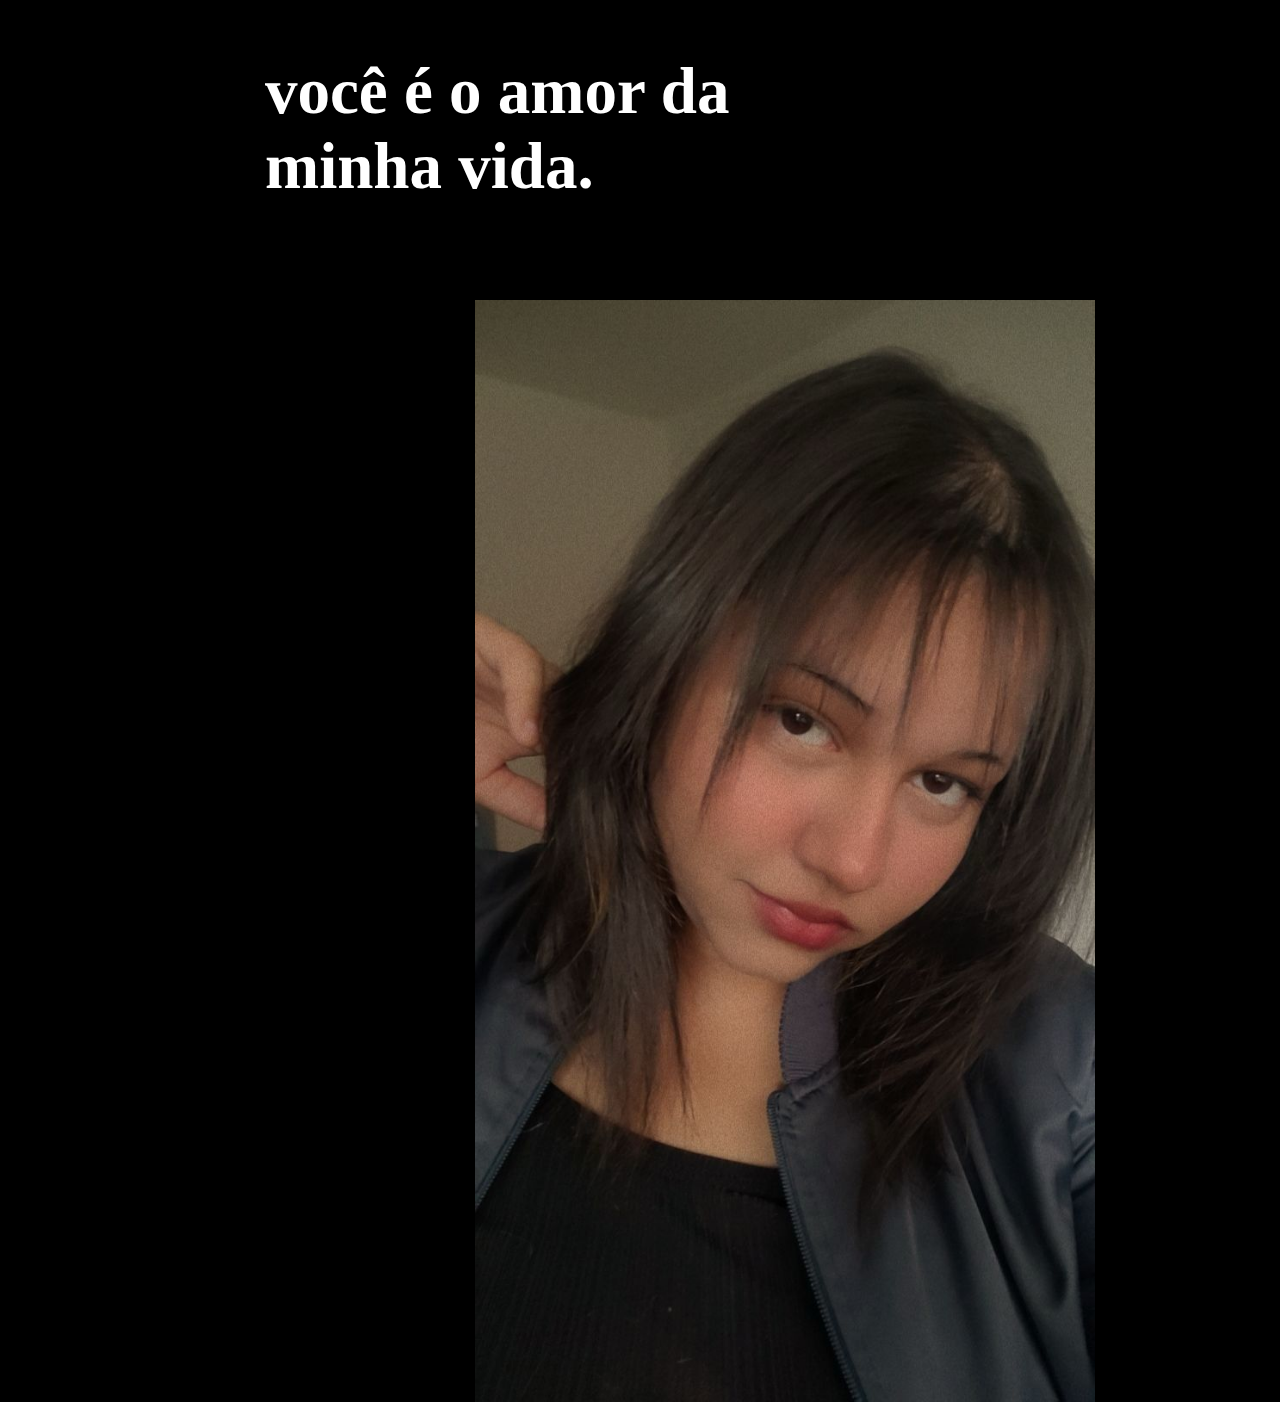
<file: site9.html>
<!DOCTYPE html>
<html>
<head>
	<link rel="stylesheet" type="text/css" href="https://bagrieeeel.github.io/lulu/css/site9.css">
	<title>lulu</title>
</head>
<body>
	<h1>você é o amor da minha vida.</h1>
	<center>
		<img src="https://bagrieeeel.github.io/lulu/imagens/lulu.jpeg" class="lulu">
	</center>

</body>
</html>
</file>
